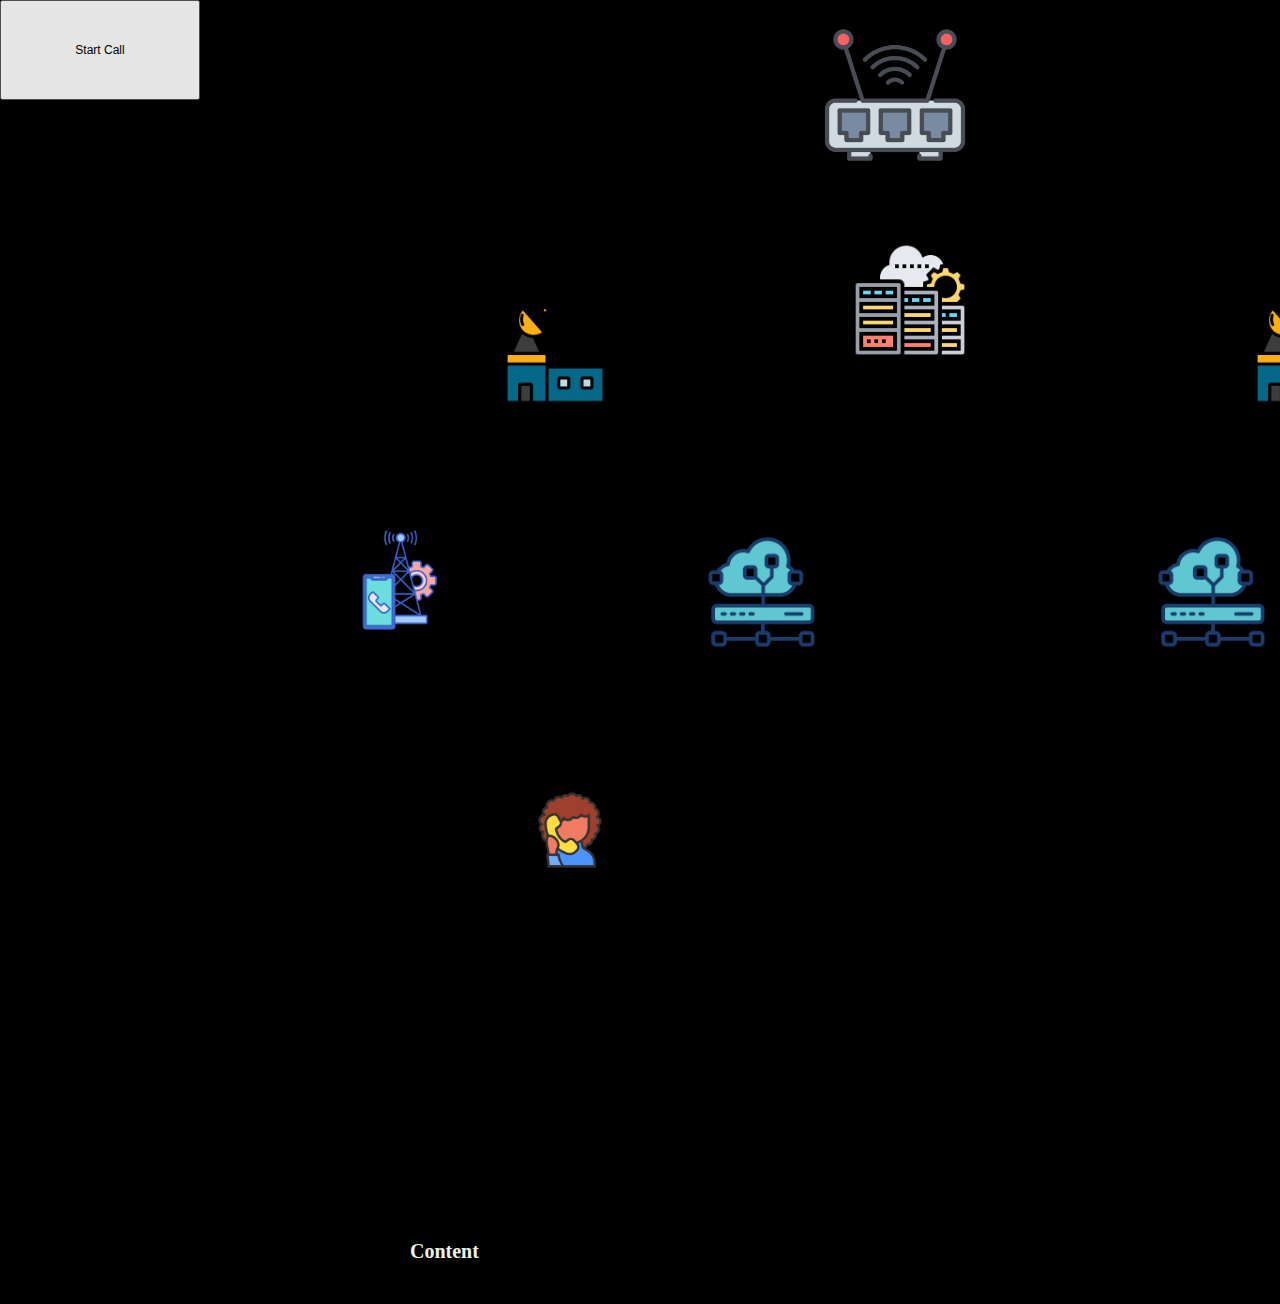
<file: animations/call/index.html>
<!DOCTYPE html>
<html lang="en">
<head>
    <meta charset="UTF-8">
    <meta name="viewport" content="width=device-width, initial-scale=1.0">
    <title>Document</title>
    <link rel="stylesheet" href="styles.css">
</head>
<body>
    <img src="customer-service-center.png" alt="Mobile Station" id="s">
    <img src="customer-service-center.png" alt="Mobile Station" id="r">
    <img src="cell-tower.png" alt="BTS" id="bts1">
    <img src="cell-tower.png" alt="BTS" id="bts2">
    <img src="network-hub.png" alt="MSC" id="msc1">
    <img src="network-hub.png" alt="MSC" id="msc2">
    <img src="satellite-station.png" alt="BSC" id="bsc1">
    <img src="satellite-station.png" alt="BSC" id="bsc2">
    <img src ="wifi-router.png" alt="GMSC" id="gmsc">
    <img src="data-center.png" alt="HLR" id="hlr">

    <div id="text-container">
        <h1 id="ct"> Content </h1>
    </div>


    <div id="lookup">
        <h1 id="tt">Content</h1>
    </div>
    
    
    <script src="https://cdnjs.cloudflare.com/ajax/libs/gsap/3.12.5/gsap.min.js" integrity="sha512-7eHRwcbYkK4d9g/6tD/mhkf++eoTHwpNM9woBxtPUBWm67zeAfFC+HrdoE2GanKeocly/VxeLvIqwvCdk7qScg==" crossorigin="anonymous" referrerpolicy="no-referrer"></script>
    <script src="script.js"></script>

</body>
</html>
</file>
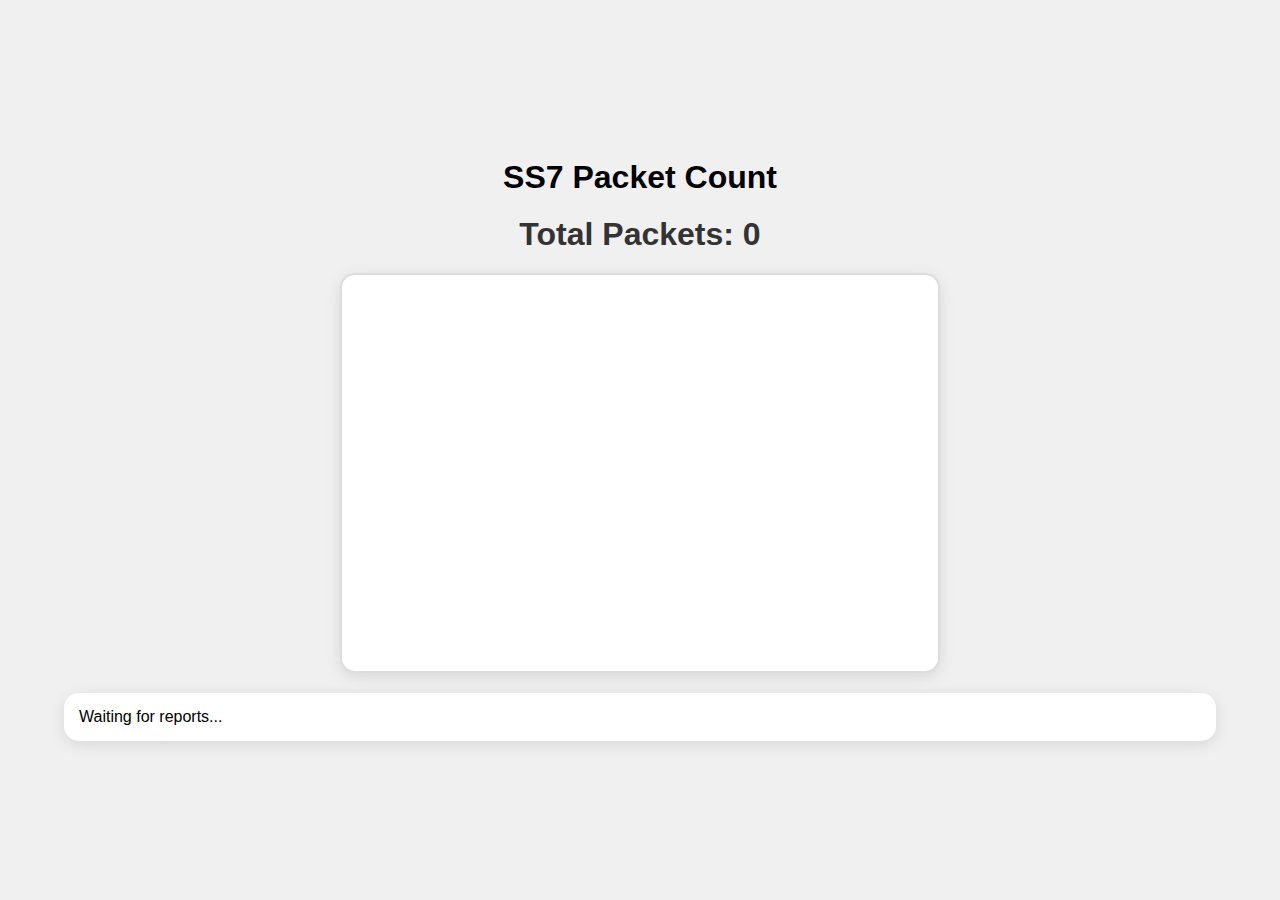
<file: animations/net/index.html>
<!DOCTYPE html>
<html lang="en">
<head>
    <meta charset="UTF-8">
    <meta name="viewport" content="width=device-width, initial-scale=1.0">
    <title>SS7 Packet Count</title>
    <style>
        * { box-sizing: border-box; margin: 0; padding: 0; }
        body {
            font-family: Arial, sans-serif;
            display: flex;
            flex-direction: column;
            align-items: center;
            justify-content: center;
            height: 100vh;
            background-color: #f0f0f0;
        }
        #boxContainer {
            margin-top: 20px;
            width: 600px;
            height: 400px;
            border: 2px solid #ddd;
            position: relative;
            background-color: #ffffff;
            overflow: hidden;
            border-radius: 15px;
            box-shadow: 0 4px 15px rgba(0, 0, 0, 0.1);
        }
        .dot {
            width: 10px;
            height: 10px;
            background-color: red;
            border-radius: 50%;
            position: absolute;
        }
        #packetCount {
            font-size: 32px;
            font-weight: bold;
            margin-top: 20px;
            color: #333;
        }
        #reportContainer {
            margin-top: 20px;
            padding: 15px;
            background-color: #ffffff;
            border-radius: 15px;
            box-shadow: 0 4px 15px rgba(0, 0, 0, 0.1);
            max-height: 200px;
            overflow-y: auto;
            width: 90%;
        }
        .report-card {
            padding: 10px;
            margin-bottom: 10px;
            background-color: #f9f9f9;
            border-radius: 10px;
            box-shadow: 0 2px 8px rgba(0, 0, 0, 0.1);
            animation: fadeIn 0.5s ease-in-out;
        }
        @keyframes fadeIn {
            from { opacity: 0; transform: translateY(10px); }
            to { opacity: 1; transform: translateY(0); }
        }
    </style>
</head>
<body>
    <h1>SS7 Packet Count</h1>
    <div id="packetCount">Total Packets: 0</div>
    <div id="boxContainer"></div>
    <div id="reportContainer">Waiting for reports...</div>

    <script>
        let totalPackets = 0;
        const box = document.getElementById('boxContainer');
        const reportContainer = document.getElementById('reportContainer');
        const dots = [];

        function createDot() {
            const dot = document.createElement('div');
            dot.className = 'dot';
            dot.style.top = Math.random() * (box.clientHeight - 10) + 'px';
            dot.style.left = Math.random() * (box.clientWidth - 10) + 'px';
            box.appendChild(dot);
            dots.push({ element: dot, dx: (Math.random() * 6 - 3), dy: (Math.random() * 6 - 3) });
        }

        function updateDots(newCount) {
            const currentCount = dots.length;
            if (newCount > currentCount) {
                for (let i = 0; i < newCount - currentCount; i++) {
                    createDot();
                }
            } else if (newCount < currentCount) {
                for (let i = 0; i < currentCount - newCount; i++) {
                    const removedDot = dots.pop();
                    box.removeChild(removedDot.element);
                }
            }
        }

        function animateDots() {
            dots.forEach(dot => {
                let x = parseFloat(dot.element.style.left);
                let y = parseFloat(dot.element.style.top);

                x += dot.dx;
                y += dot.dy;

                if (x <= 0 || x >= box.clientWidth - 10) dot.dx *= -1;
                if (y <= 0 || y >= box.clientHeight - 10) dot.dy *= -1;

                dot.element.style.left = `${x}px`;
                dot.element.style.top = `${y}px`;
            });
            requestAnimationFrame(animateDots);
        }

        async function fetchPacketCount() {
            try {
                const response = await fetch('http://localhost:8000/count');
                const data = await response.json();
                totalPackets = data.total_packets;
                document.getElementById('packetCount').innerText = `Total Packets: ${totalPackets}`;
                updateDots(totalPackets);
            } catch (error) {
                console.error('Error fetching packet count:', error);
            }
        }

        async function fetchReports() {
            try {
                const response = await fetch('http://localhost:8000/reports');
                const reports = await response.json();
                displayReports(reports);
            } catch (error) {
                console.error('Error fetching reports:', error);
            }
        }

        function displayReports(reports) {
            reportContainer.innerHTML = '';
            reports.slice(-5).forEach(report => {
                const card = document.createElement('div');
                card.className = 'report-card';
                card.innerText = JSON.stringify(report, null, 2);
                reportContainer.appendChild(card);
            });
        }

        setInterval(fetchPacketCount, 2000);
        setInterval(fetchReports, 5000);
        animateDots();
    </script>
</body>
</html>
</file>
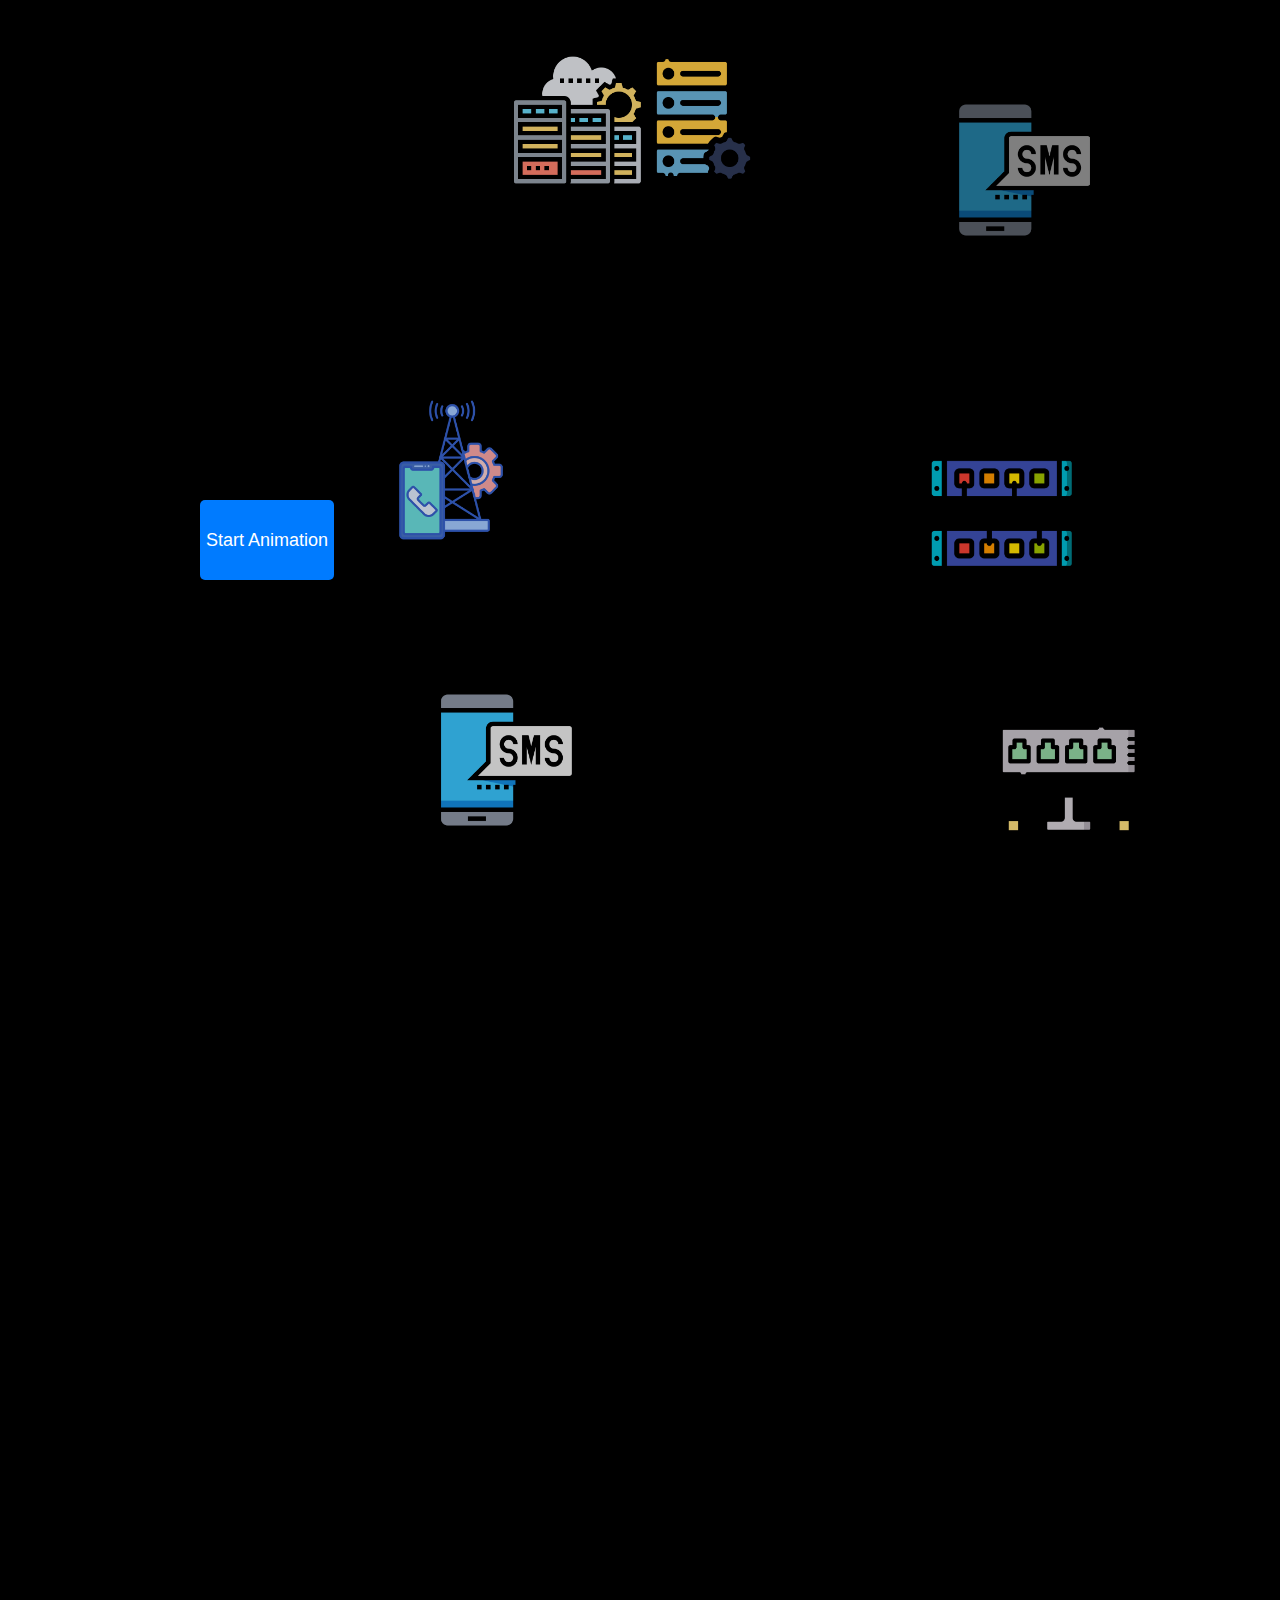
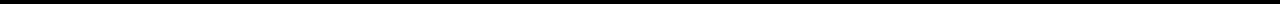
<file: animations/SMS/index.html>
<!DOCTYPE html>
<html lang="en">
<head>
    <meta charset="UTF-8">
    <meta name="viewport" content="width=device-width, initial-scale=1.0">
    <title>SS7 Animation</title>
    <link rel="stylesheet" href="style.css">
</head>
<body>
    <div id="message-popup" class="popup">
        <div class="popup-content">
            <h2>Enter SMS Message</h2>
            <input type="text" id="message-input" placeholder="Type your message...">
            <button id="send-message">Send</button>
        </div>
    </div>



    <button id="start-btn">Start Animation</button>

    <img src="smartphone.png" alt="Mobile Station" id="mobile-station">
    <img src="cell-tower.png" alt="BTS" id="bts">
    <img src="network.png" alt="MSC" id="msc">
    <img src="network-switch.png" alt="SMSC" id="smsc">
    <img src="server(1).png" alt="VLR" id="vlr">
    <img src="data-center.png" alt="HLR" id="hlr">
    <img src="smartphone.png" alt="Station" id="rc">

    
    <div id="text-container">
        <h1 id="ct">Content</h1>
    </div>

    <div id="lookup">
        <h1 id="tt">Content</h1>
    </div>
    

    <script src="https://cdnjs.cloudflare.com/ajax/libs/gsap/3.12.5/gsap.min.js" integrity="sha512-7eHRwcbYkK4d9g/6tD/mhkf++eoTHwpNM9woBxtPUBWm67zeAfFC+HrdoE2GanKeocly/VxeLvIqwvCdk7qScg==" crossorigin="anonymous" referrerpolicy="no-referrer"></script>
    <script src="script.js"></script>

</body>
</html>
</file>
<file: animations/call/styles.css>
body {
    background-color: black;
    display: flex;
    justify-content: left;
    
    height: 100vh;
    margin: 0;
}

#gmsc {
    width: 150px;  
    height: auto;
    position: absolute;
    opacity: 1; 
    top: 20px;
    left: 820px; 
}
#hlr {
    width: 120px;  
    height: auto;
    position: absolute;
    opacity: 1;  
    top: 240px;
    left: 850px;
}
#bsc1 {
    width: 110px;  
    height: auto;
    position: absolute;
    opacity: 1;  
    top: 300px;
    left: 500px;
}
#bsc2 {
    width: 110px;  
    height: auto;
    position: absolute;
    opacity: 1;
    top: 300px;
    left: 1250px;  
}
#bts1 {
    width: 100px;  
    height: auto;
    position: absolute;
    opacity: 1; 
    top: 530px;
    left: 350px;

}
#bts2 {
    width: 100px;  
    height: auto;
    position: absolute;
    opacity: 1;
    top: 530px;
    left: 1600px;  
}
#msc1 {
    width: 120px;  
    height: auto;
    position: absolute;
    opacity: 1;  
    top: 530px;
    left: 700px;
}
#msc2 {
    width: 120px;  
    height: auto;
    position: absolute;
    opacity: 1; 
    top: 530px;
    left: 1150px; 
}
#s {
    width: 100px;  
    height: auto;
    position: absolute;
    opacity: 1;
    top: 780px;
    left: 520px;  
}
#r{
    width: 100px;  
    height: auto;
    position: absolute;
    opacity: 1; 
    top: 780px;
    left:1400px; 
}

#text-container {
    position: absolute; /* Allows smooth movement */
    top: 1200px; /* Keep initial position */
    left: 400px;
    background: rgba(0, 0, 0, 0.0); /* Dark background for contrast */
    padding: 5px;
    border-radius: 8px;
    box-shadow: 0px 4px 10px rgba(0, 0, 0, 0.2);
    white-space: pre-wrap; /* Preserve line breaks */
    word-wrap: break-word;
    max-width: 300px;
    font-size: 10px;
    text-align: center;
    opacity: 1;
}

#ct {
    color: rgb(234, 243, 234);
}

#lookup {
    position: absolute; /* Allows smooth movement */
    top: 330px; /* Keep initial position */
    left: 400px;
    background: rgba(0, 0, 0, 0.0); /* Dark background for contrast */
    padding: 5px;
    border-radius: 8px;
    box-shadow: 0px 4px 10px rgba(0, 0, 0, 0.2);
    white-space: pre-wrap; /* Preserve line breaks */
    word-wrap: break-word;
    max-width: 300px;
    font-size: 10px;
    text-align: center;
    opacity: 0;
}

#tt {
    color: rgb(234, 243, 234);
}
</file>
<file: animations/SMS/style.css>
body {
    background-color: black;
    display: flex;
    justify-content: left;
    
    height: 100vh;
    margin: 0;
}

img {
    width: 140px;  /* Small size */
    height: auto;
    position: absolute;
    opacity: 0;  /* Allows manual positioning */
}


#text-container {
    position: absolute; /* Allows smooth movement */
    top: 1500px; /* Keep initial position */
    left: 400px;
    background: rgba(0, 0, 0, 0.0); /* Dark background for contrast */
    padding: 5px;
    border-radius: 8px;
    box-shadow: 0px 4px 10px rgba(0, 0, 0, 0.2);
    white-space: pre-wrap; /* Preserve line breaks */
    word-wrap: break-word;
    max-width: 300px;
    font-size: 10px;
    text-align: center;
    opacity: 0;
}

#ct {
    color: rgb(234, 243, 234);
}


#lookup {
    position: absolute; /* Allows smooth movement */
    top: 180px; /* Keep initial position */
    left: 400px;
    background: rgba(0, 0, 0, 0.0); /* Dark background for contrast */
    padding: 5px;
    border-radius: 8px;
    box-shadow: 0px 4px 10px rgba(0, 0, 0, 0.2);
    white-space: pre-wrap; /* Preserve line breaks */
    word-wrap: break-word;
    max-width: 300px;
    font-size: 10px;
    text-align: center;
    opacity: 0;
}

#tt {
    color: rgb(234, 243, 234);
}




#start-btn {
    background-color: #007bff;
    color: white;
    border: none;
    height: 80px;
    top: 500px;
    position: absolute;
    left: 200px;
    width: 300;
    font-size: 18px;
    border-radius: 5px;
    cursor: pointer;
}
#packet {
    width: 30px; /* Small packet size */
    height: auto;
    position: absolute;
    opacity: 0; /* Initially hidden */
}




/* Popup Styles */
.popup {
    display: none;
    position: fixed;
    top: 10px;  /* Adjusted to top-left */
    left: 10px; /* Adjusted to top-left */
    background: white;
    padding: 20px;
    box-shadow: 0px 4px 10px rgba(0, 0, 0, 0.2);
    border-radius: 8px;
    text-align: center;
    width: 300px;
}


.popup-content h2 {
    margin-bottom: 10px;
    color: #333;
}

.popup-content input {
    width: 90%;
    padding: 10px;
    margin-bottom: 10px;
    border: 1px solid #ccc;
    border-radius: 5px;
}

.popup-content button {
    background-color: #28a745;
    color: blueviolet;
    border: none;
    padding: 10px 15px;
    cursor: pointer;
    border-radius: 5px;
}




/* Positioning each component */
#mobile-station { top: 690px; left: 270px; }
#bts {  top: 400px; right: 10px; }
#msc { top: 710px; left: 250px; }
#smsc { width:  150px;top :480px; right: 120px; }
#vlr { top: 50px; left: 300px; }
#hlr { top: 50px; right: 300px; }
#rc { top :100px; right: 180px; }




/*
  FINAL POS

 #mobile-station { top: 600px; left: 350px; }
#bts {  top: 350px; right: 1000px; }
#msc { top: 620px; left: 1000px; }
#smsc { width:  200px;top :400px; right: 200px; }
#vlr { top: 80px; left: 550px; }
#hlr { top: 80px; right: 550px; }
*/
</file>
